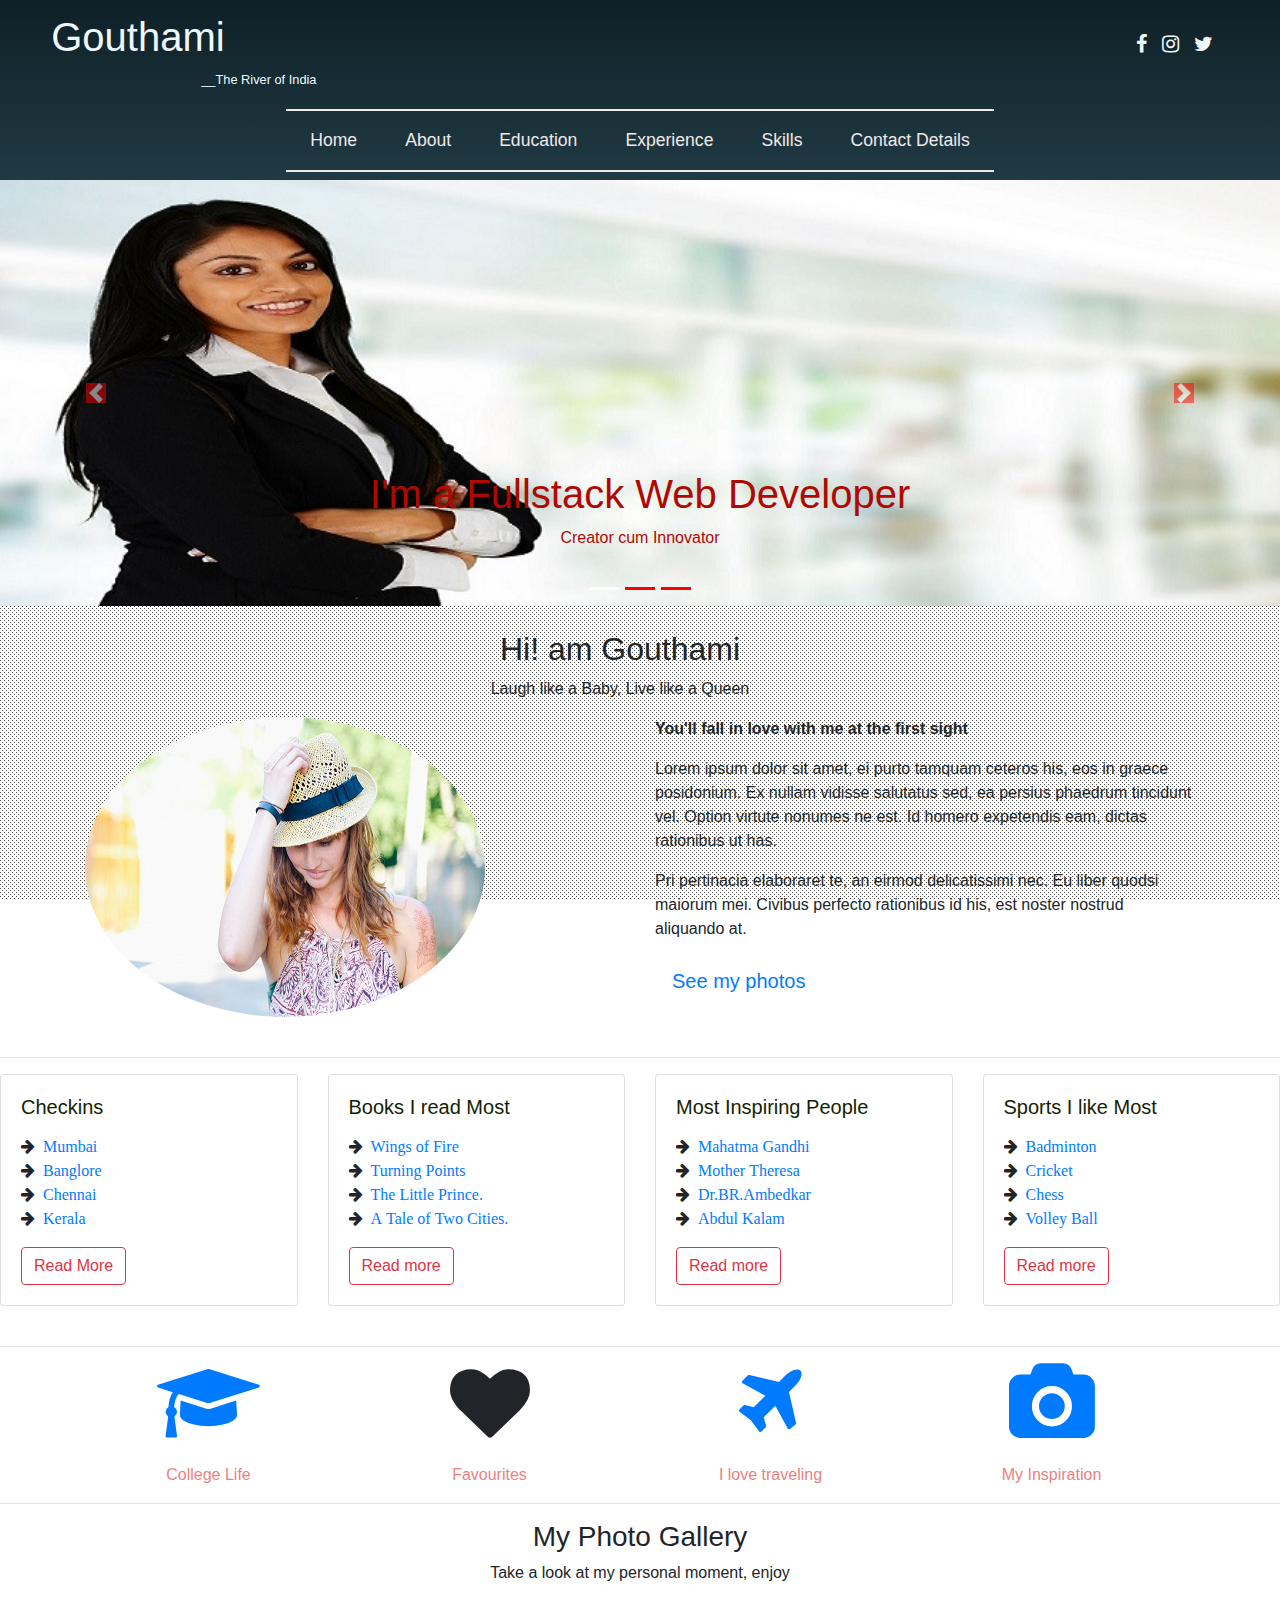
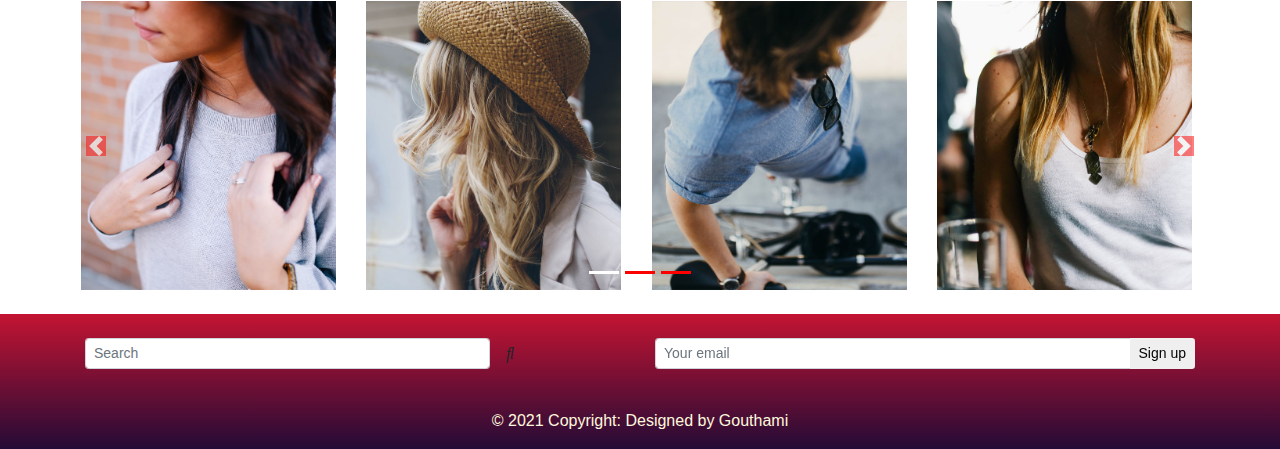
<file: index.html>
<!Doctype html>
<!DOCTYPE html>
<html lang="en">

<head>
  <meta charset="UTF-8">
  <meta http-equiv="X-UA-Compatible" content="IE=edge">
  <meta name="viewport" content="width=device-width, initial-scale=1.0">
  <title>Gouthami-Portfolio</title>
  <link rel="stylesheet" href="https://maxcdn.bootstrapcdn.com/bootstrap/4.0.0/css/bootstrap.min.css"
    integrity="sha384-Gn5384xqQ1aoWXA+058RXPxPg6fy4IWvTNh0E263XmFcJlSAwiGgFAW/dAiS6JXm" crossorigin="anonymous">
  <link rel="stylesheet" href="style.css">
  <link rel="stylesheet" href="https://cdnjs.cloudflare.com/ajax/libs/font-awesome/4.7.0/css/font-awesome.min.css">

  <link rel="stylesheet" href="https://cdnjs.cloudflare.com/ajax/libs/animate.css/4.1.1/animate.min.css" />
</head>

<body>
  <nav class="navbar navbar-expand-lg navbar-light" style="background-image: linear-gradient(#0F2027,#203A43);">
    <a class="navbar-brand" href="#" style="color: aliceblue;">
      <h1 style="font-family:'Gill Sans', 'Gill Sans MT', Calibri, 'Trebuchet MS', sans-serif;">Gouthami
        <small style="padding-left: 900px;font-size:20px">
          <i class="fa fa-facebook">&nbsp;&nbsp;
            <i class="fa fa-instagram">&nbsp;&nbsp;
              <i class="fa fa-twitter">
              </i>
            </i>
          </i></small></small>
      </h1>
      <h6 style="padding-left: 150px;">
        <caption><small>__The River of India</small></caption>
      </h6>
    </a>
    <button class="navbar-toggler" type="button" data-toggle="collapse" data-target="#myNavbarToggler13"
      aria-controls="myNavbarToggler13" aria-expanded="false" aria-label="Toggle navigation">
      <span class="navbar-toggler-icon"></span>
    </button>
    <div class="collapse navbar-collapse" id="myNavbarToggler13">
      <ul class="navbar-nav mx-auto">
        <li class="nav-item">
          <a class="nav-link" href="#">Home</a>
        </li>
        <li class="nav-item">
          <a class="nav-link" href="#about">About</a>
        </li>
        <li class="nav-item">
          <a class="nav-link" href="Edu.html">Education</a>
        </li>
        <li class="nav-item">
          <a class="nav-link" href="Exp.html">Experience</a>
        </li>
        <li class="nav-item">
          <a class="nav-link" href="skills.html">Skills</a>
        </li>
        <li class="nav-item">
          <a class="nav-link" href="contact.html">Contact Details</a>
        </li>
      </ul>
    </div>
  </nav>

  <!--Carousel Wrapper-->
  <div id="carousel-example-2" class="carousel slide carousel-fade" data-ride="carousel">
    <!--Indicators-->
    <ol class="carousel-indicators" style="color: brown;">
      <li data-target="#carousel-example-2" data-slide-to="0" class="active"></li>
      <li data-target="#carousel-example-2" data-slide-to="1"></li>
      <li data-target="#carousel-example-2" data-slide-to="2"></li>
    </ol>
    <!--/.Indicators-->
    <!--Slides-->
    <div class="carousel-inner" role="listbox">
      <div class="carousel-item active">
        <div class="view">
          <img class="d-block w-100" src="images/img.jpg" alt="First slide">
          <div class="mask rgba-black-light"></div>
        </div>
        <div class="carousel-caption">
          <h1 class="h1-responsive" style="color:hsl(2, 97%, 35%)">I'm a Fullstack Web Developer</h3>
            <p style="color:hsl(2, 97%, 35%)">Creator cum Innovator</p>
        </div>
      </div>
      <div class="carousel-item">
        <!--Mask color-->
        <div class="view">
          <img class="d-block w-100" src="images/img2.jpg" alt="Second slide">
          <div class="mask rgba-black-strong"></div>
        </div>
        <div class="carousel-caption">
          <h3 class="h3-responsive" style="color:hsl(2, 97%, 35%)">Excellence In Planning</h3>
          <p style="color:hsl(2, 97%, 35%)">Expert in Project Ideas </p>
        </div>
      </div>
      <div class="carousel-item">
        <!--Mask color-->
        <div class="view">
          <img class="d-block w-100" src="images/img3.jpg" alt="Third slide">
          <div class="mask rgba-black-slight"></div>
        </div>
        <div class="carousel-caption">
          <h3 class="h3-responsive" style="color:hsl(2, 97%, 35%)">Good Mentor of a Team</h3>
          <p style="color:hsl(2, 97%, 35%)">Good Team Player</p>
        </div>
      </div>
    </div>
    <!--/.Slides-->
    <!--Controls-->
    <a class="carousel-control-prev" href="#carousel-example-2" role="button" data-slide="prev">
      <span class="carousel-control-prev-icon" aria-hidden="true"></span>
      <span class="sr-only">Previous</span>
    </a>
    <a class="carousel-control-next" href="#carousel-example-2" role="button" data-slide="next">
      <span class="carousel-control-next-icon" aria-hidden="true"></span>
      <span class="sr-only">Next</span>
    </a>
    <!--/.Controls-->
  </div>
  <!--/.Carousel Wrapper-->
  <br>

  <section id="about" class="home-section">
    <div class="container">
      <div class="row">
        <div class="col-lg-8 col-lg-offset-2">

          <div class="section-heading text-center animate">
            <div class="animate__bounceOutDown" data-wow-delay="0.2s">
              <h2 class="text-center animate__animated animate__slideInLeft" style="padding-left: 340px;">Hi! am
                Gouthami</h2>
            </div>
            <p class="animate__animated animate__slideInRight text-center" data-wow-delay="0.3s"
              style="padding-left: 340px;">Laugh like a Baby, Live
              like a Queen</p>
          </div>

        </div>
      </div>
    </div>

    <div class="container">
      <div class="row">
        <div class="col-md-6">

          <img src="images/img1.jpg" class="img-responsive rounded-circle" alt="" />
        </div>
        <div class="col-md-6">
          <p><strong>You'll fall in love with me at the first sight</strong></p>
          <p>
            Lorem ipsum dolor sit amet, ei purto tamquam ceteros his, eos in graece posidonium. Ex nullam vidisse
            salutatus sed, ea persius phaedrum tincidunt vel. Option virtute nonumes ne est. Id homero expetendis eam,
            dictas rationibus ut has.
          </p>
          <blockquote>
            Pri pertinacia elaboraret te, an eirmod delicatissimi nec. Eu liber quodsi maiorum mei. Civibus perfecto
            rationibus id his, est noster nostrud aliquando at.
          </blockquote>
          <a href="#demo" class="btn btn-skin btn-lg btn-scroll">See my photos</a>
        </div>
      </div>
    </div>
  </section>
  <br>
  <hr>
  <div class="row animate__animated animate__bounce">
    <div class="col-sm-3">
      <div class="card">
        <div class="card-body"
          style="background-image: url(https://cdn.pixabay.com/photo/2020/05/24/23/37/airplane-5216583__340.jpg);">
          <h5 class="card-title" style="color:rgb(20, 34, 2);">Checkins</h5>
          <p class="card-text">
            <li class="fa fa-arrow-right">&nbsp;&nbsp;<a href="">Mumbai</a></li><br>
            <li class="fa fa-arrow-right">&nbsp;&nbsp;<a href="">Banglore</a></li><br>
            <li class="fa fa-arrow-right">&nbsp;&nbsp;<a href="">Chennai</a></li><br>
            <li class="fa fa-arrow-right">&nbsp;&nbsp;<a href="">Kerala</a></li>

          </p>
          <a href="#" class="btn btn-outline-danger">Read More</a>
        </div>
      </div>
    </div>
    <div class="col-sm-3">
      <div class="card">
        <div class="card-body"
          style="background-image: url(https://cdn.pixabay.com/photo/2016/11/21/14/12/books-1845614__340.jpg);">
          <h5 class="card-title text-shadow" style="color:rgb(20, 34, 2);">Books I read Most</h5>
          <p class="card-text">
            <li class="fa fa-arrow-right">&nbsp;&nbsp;<a href="">Wings of Fire</a></li><br>
            <li class="fa fa-arrow-right">&nbsp;&nbsp;<a href="">Turning Points</a></li><br>
            <li class="fa fa-arrow-right">&nbsp;&nbsp;<a href="">The Little Prince.</a></li><br>
            <li class="fa fa-arrow-right">&nbsp;&nbsp;<a href="">A Tale of Two Cities.</a></li>

          </p>
          <a href="#" class="btn btn-outline-danger">Read more</a>
        </div>
      </div>
    </div>
    <div class="col-sm-3">
      <div class="card">
        <div class="card-body"
          style="background-image: url(https://cdn.pixabay.com/photo/2019/02/27/18/23/india-4024661__340.jpg);">
          <h5 class="card-title" style="color:rgb(20, 34, 2);">Most Inspiring People</h5>
          <p class="card-text">
            <li class="fa fa-arrow-right">&nbsp;&nbsp;<a href="">Mahatma Gandhi</a></li><br>
            <li class="fa fa-arrow-right">&nbsp;&nbsp;<a href="">Mother Theresa</a></li><br>
            <li class="fa fa-arrow-right">&nbsp;&nbsp;<a href="">Dr.BR.Ambedkar</a></li><br>
            <li class="fa fa-arrow-right">&nbsp;&nbsp;<a href="">Abdul Kalam</a></li>
          </p>
          <a href="#" class="btn btn-outline-danger">Read more</a>
        </div>
      </div>
    </div>
    <div class="col-sm-3">
      <div class="card">
        <div class="card-body"
          style="background-image: url(https://cdn.pixabay.com/photo/2016/02/15/11/43/running-track-1201014__340.jpg);">
          <h5 class="card-title" style="color:rgb(20, 34, 2);">Sports I like Most</h5>
          <p class="card-text">
            <li class="fa fa-arrow-right">&nbsp;&nbsp;<a href="">Badminton</a></li><br>
            <li class="fa fa-arrow-right">&nbsp;&nbsp;<a href="">Cricket</a></li><br>
            <li class="fa fa-arrow-right">&nbsp;&nbsp;<a href="">Chess</a></li><br>
            <li class="fa fa-arrow-right">&nbsp;&nbsp;<a href="">Volley Ball</a></li>

          </p>
          <a href="#" class="btn btn-outline-danger"> Read more</a>
        </div>
      </div>
    </div>
  </div>
  <br>
  <hr>
  <section id="separator" class="home-section parallax text-center" data-stellar-background-ratio="0.5">

    <div class="container">
      <div class="row">
        <div class="col-xs-6 col-sm-3 col-md-3">
          <div class="align-center txt-shadow">
            <div class="icon">
              <a href="https://www.youtube.com/watch?v=_xYQvEFF4Gg"><i class="fa fa-graduation-cap fa-5x"></i></a>
            </div>
            <span class="">College Life</span>
          </div>
        </div>
        <div class="col-xs-6 col-sm-3 col-md-3">
          <div class="align-center txt-shadow">
            <div class="icon">
              <i class="fa fa-heart fa-5x"></i>
            </div>
            <span class="color-white">Favourites</span>
          </div>
        </div>
        <div class="col-xs-6 col-sm-3 col-md-3">
          <div class="align-center txt-shadow">
            <div class="icon">
              <a href="https://www.keralatourism.org/"> <i class="fa fa-plane fa-5x"></i></a>
            </div>
            <span class="color-white">I love traveling</span>
          </div>
        </div>
        <div class="col-xs-6 col-sm-3 col-md-3">
          <div class="align-center txt-shadow">
            <div class="icon">
              <a href="IMG/Mom & Dad.jpg"><i class="fa fa-camera fa-5x"></i></a>
            </div>
            <span class="color-white">My Inspiration</span>
          </div>
        </div>
      </div>
    </div>
  </section>
  <hr>
  <h3 class="text-center">My Photo Gallery</h3>
  <p class="text-center"> Take a look at my personal moment, enjoy</p>
  <div id="demo" class="carousel slide" data-ride="carousel">

    <!-- Indicators -->
    <ul class="carousel-indicators">
      <li data-target="#demo" data-slide-to="0" class="active"></li>
      <li data-target="#demo" data-slide-to="1"></li>
      <li data-target="#demo" data-slide-to="2"></li>
    </ul>

    <!-- The slideshow -->
    <div class="container carousel-inner no-padding">
      <div class="carousel-item active">
        <div class="col-xs-3 col-sm-3 col-md-3">
          <img src="images/1.jpg">
        </div>
        <div class="col-xs-3 col-sm-3 col-md-3">
          <img src="images/2.jpg">
        </div>
        <div class="col-xs-3 col-sm-3 col-md-3">
          <img src="images/3.jpg">
        </div>
        <div class="col-xs-3 col-sm-3 col-md-3">
          <img src="images/4.jpg">
        </div>
      </div>
      <div class="carousel-item">
        <div class="col-xs-3 col-sm-3 col-md-3">
          <img src="images/1.jpg">
        </div>
        <div class="col-xs-3 col-sm-3 col-md-3">
          <img src="images/2.jpg">
        </div>
        <div class="col-xs-3 col-sm-3 col-md-3">
          <img src="images/3.jpg">
        </div>
        <div class="col-xs-3 col-sm-3 col-md-3">
          <img src="images/4.jpg">
        </div>
      </div>
      <div class="carousel-item">
        <div class="col-xs-3 col-sm-3 col-md-3">
          <img src="images/1.jpg">
        </div>
        <div class="col-xs-3 col-sm-3 col-md-3">
          <img src="images/2.jpg">
        </div>
        <div class="col-xs-3 col-sm-3 col-md-3">
          <img src="images/3.jpg">
        </div>
        <div class="col-xs-3 col-sm-3 col-md-3">
          <img src="images/4.jpg">
        </div>
      </div>
    </div>

    <!-- Left and right controls -->
    <a class="carousel-control-prev" href="#demo" data-slide="prev">
      <span class="carousel-control-prev-icon"></span>
    </a>
    <a class="carousel-control-next" href="#demo" data-slide="next">
      <span class="carousel-control-next-icon"></span>
    </a>
  </div>
  <br>
  <script>

    function init() {
      var btn = document.createElement('button')
      btn.className = "scroll_to_top"
      btn.id = 'scroll_to_top_btn'
      document.body.appendChild(btn)

      btn.addEventListener('click', () => {
        window.scrollTo(0, 0)
      })
    }


    document.addEventListener('scroll', () => {
      var btn = document.getElementById('scroll_to_top_btn')

      btn.className = window.scrollY > 200 ? 'scroll_to_top appear' : 'scroll_to_top'
    })


    init()</script>
  <footer class="page-footer font-small special-color-dark pt-4"
    style="background-image: linear-gradient(#c31432,#240b36);">

    <!-- Footer Elements -->
    <div class="container">

      <!--Grid row-->
      <div class="row">

        <!--Grid column-->
        <div class="col-md-6 mb-4">

          <!-- Form -->
          <form class="form-inline">
            <input class="form-control form-control-sm mr-3 w-75" type="text" placeholder="Search" aria-label="Search">
            <i class="fas fa-search" aria-hidden="true"></i>
          </form>
          <!-- Form -->

        </div>
        <!--Grid column-->

        <!--Grid column-->
        <div class="col-md-6 mb-4">

          <form class="input-group">
            <input type="text" class="form-control form-control-sm" placeholder="Your email" aria-label="Your email"
              aria-describedby="basic-addon2">
            <div class="input-group-append">
              <button class="btn btn-sm btn-outline-white my-0" type="button">Sign up</button>
            </div>
          </form>

        </div>
        <!--Grid column-->

      </div>
      <!--Grid row-->

    </div>
    <!-- Footer Elements -->

    <!-- Copyright -->
    <div class="footer-copyright text-center py-3" style="color:cornsilk ;">© 2021 Copyright:
      <a href="" style="color: cornsilk;text-decoration:none;"> Designed by Gouthami</a>
    </div>
    <!-- Copyright -->

  </footer>

  <script src="https://code.jquery.com/jquery-3.2.1.slim.min.js"
    integrity="sha384-KJ3o2DKtIkvYIK3UENzmM7KCkRr/rE9/Qpg6aAZGJwFDMVNA/GpGFF93hXpG5KkN"
    crossorigin="anonymous"></script>
  <script src="https://cdnjs.cloudflare.com/ajax/libs/popper.js/1.12.9/umd/popper.min.js"
    integrity="sha384-ApNbgh9B+Y1QKtv3Rn7W3mgPxhU9K/ScQsAP7hUibX39j7fakFPskvXusvfa0b4Q"
    crossorigin="anonymous"></script>
  <script src="https://maxcdn.bootstrapcdn.com/bootstrap/4.0.0/js/bootstrap.min.js"
    integrity="sha384-JZR6Spejh4U02d8jOt6vLEHfe/JQGiRRSQQxSfFWpi1MquVdAyjUar5+76PVCmYl"
    crossorigin="anonymous"></script>
</body>

</html>
</file>
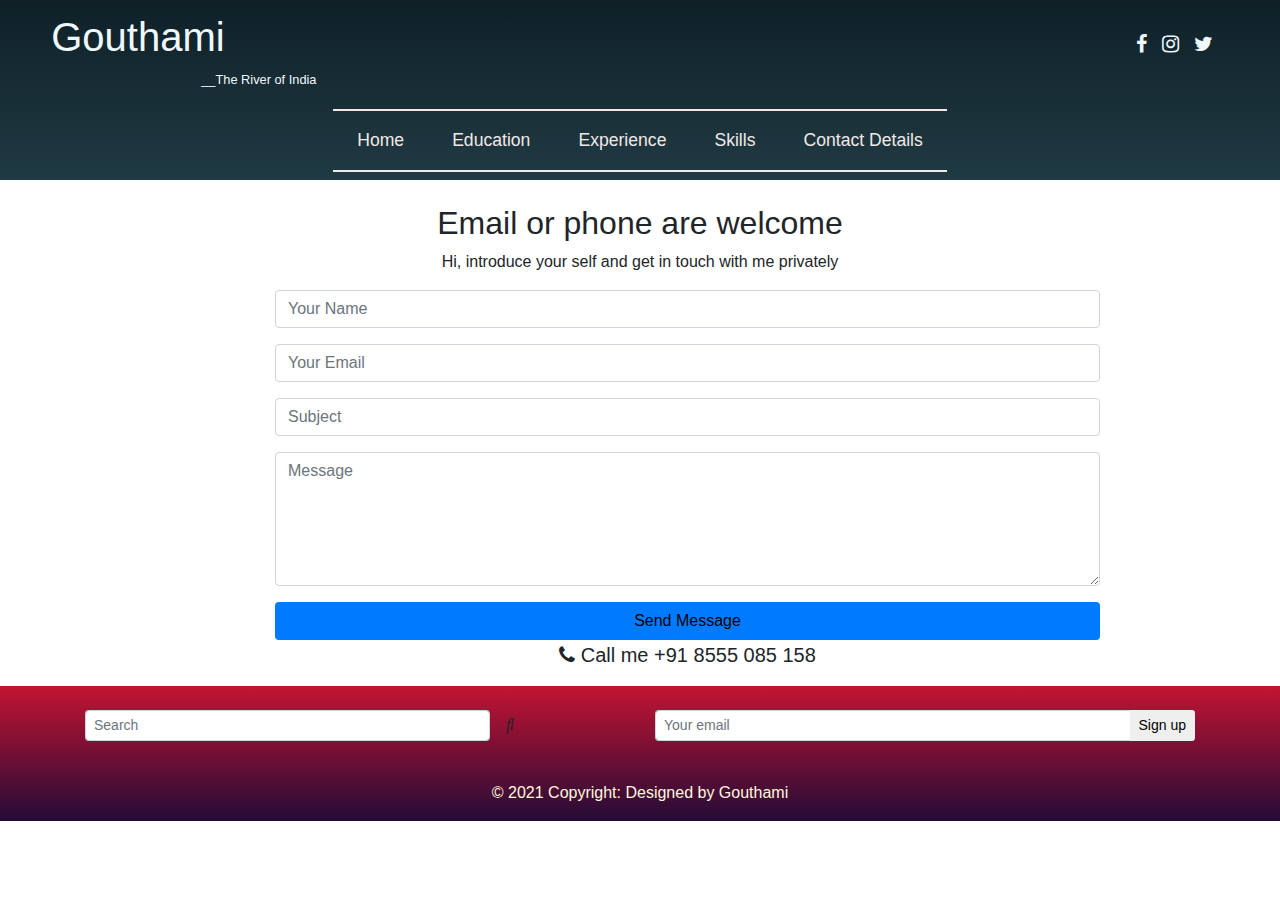
<file: contact.html>
<!DOCTYPE html>
<!DOCTYPE html>
<html lang="en">
<head>
    <meta charset="UTF-8">
    <meta http-equiv="X-UA-Compatible" content="IE=edge">
    <meta name="viewport" content="width=device-width, initial-scale=1.0">
    <title>Document</title>
    <link rel="stylesheet" href="https://maxcdn.bootstrapcdn.com/bootstrap/4.0.0/css/bootstrap.min.css">
    <link rel="stylesheet" href="style.css">
    <link rel="stylesheet"  
    href="https://cdnjs.cloudflare.com/ajax/libs/font-awesome/4.7.0/css/font-awesome.min.css">  
  

    <link
    rel="stylesheet"
    href="https://cdnjs.cloudflare.com/ajax/libs/animate.css/4.1.1/animate.min.css"
  />
<style>
    .credits{
        background-image: linear-gradient(green,orange);
    }
</style>
</head>
<body>
    <nav class="navbar navbar-expand-lg navbar-light" style="background-image: linear-gradient(#0F2027,#203A43);">
        <a class="navbar-brand" href="#" style="color: aliceblue;">
            <h1 style="font-family:'Gill Sans', 'Gill Sans MT', Calibri, 'Trebuchet MS', sans-serif;">Gouthami
              <small style="padding-left: 900px;font-size:20px">
                <i class="fa fa-facebook">&nbsp;&nbsp;
                  <i class="fa fa-instagram">&nbsp;&nbsp;
                    <i class="fa fa-twitter">
                    </i>
                  </i>
                </i></small>
            </h1>
            <h6 style="padding-left: 150px;">
                <caption><small>__The River of India</small></caption>
            </h6>
        </a>
        <button class="navbar-toggler" type="button" data-toggle="collapse" data-target="#myNavbarToggler13"
            aria-controls="myNavbarToggler13" aria-expanded="false" aria-label="Toggle navigation">
            <span class="navbar-toggler-icon"></span>
        </button>
        <div class="collapse navbar-collapse" id="myNavbarToggler13">
            <ul class="navbar-nav mx-auto">
                <li class="nav-item">
                    <a class="nav-link" href="index.html">Home</a>
                </li>

                <li class="nav-item">
                    <a class="nav-link" href="Edu.html">Education</a>
                </li>
                <li class="nav-item">
                    <a class="nav-link" href="Exp.html">Experience</a>
                </li>
                <li class="nav-item">
                    <a class="nav-link" href="skills.html">Skills</a>
                </li>
                <li class="nav-item">
                    <a class="nav-link" href="contact.html">Contact Details</a>
                </li>
            </ul>
        </div>
    </nav>
<br>
    <section id="contact" class="home-section">
        <div class="heading-contact">
          <div class="container">
            <div class="row">
              <div class="col-lg-12 col-md-offset-1">
    
                <div class="section-heading">
                  <div class="animate__animated  animate__backInDown text-center" data-wow-delay="0.4s">
                    <h2>Email or phone are welcome</h2>
                  </div>
                  <p class=" text-center">Hi, introduce your self and get in touch with me privately</p>
                </div>
    
              </div>
            </div>
          </div>
        </div>
        <div class="container text-center">
    
          <div class="row justify-content-center align-items-center h-80">
            <div class="col-lg-9 offset-sm-1 text-center">
              <div class="form-wrapper marginbot-50">
                <form id="contact-form" action="" method="post" role="form" class="contactForm">
                  <div class="form-group">
                    <input type="text" name="name" class="form-control" id="name" placeholder="Your Name" data-rule="minlen:4" data-msg="Please enter at least 4 chars" />
                    <div class="validation"></div>
                  </div>
                  <div class="form-group">
                    <input type="email" class="form-control" name="email" id="email" placeholder="Your Email" data-rule="email" data-msg="Please enter a valid email" />
                    <div class="validation"></div>
                  </div>
                  <div class="form-group">
                    <input type="text" class="form-control" name="subject" id="subject" placeholder="Subject" data-rule="minlen:4" data-msg="Please enter at least 8 chars of subject" />
                    <div class="validation"></div>
                  </div>
                  <div class="form-group">
                    <textarea class="form-control" name="message" rows="5" data-rule="required" data-msg="Please write something for us" placeholder="Message"></textarea>
                    <div class="validation"></div>
                  </div>
    
                  <div class="text-center"><button type="submit" class="btn btn-skin btn-block bg-primary" id="btnContactUs">Send Message</button></div>
                </form>
              </div>
              <div class="text-center">
                <p class="lead"><i class="fa fa-phone"></i> Call me +91 8555 085 158</p>
              </div>
            </div>
    
          </div>
    
        </div>
      </section>

<!-- Footer -->
<footer class="page-footer font-small special-color-dark pt-4" style="background-image: linear-gradient(#c31432,#240b36);">

    <!-- Footer Elements -->
    <div class="container">
  
      <!--Grid row-->
      <div class="row">
  
        <!--Grid column-->
        <div class="col-md-6 mb-4">
  
          <!-- Form -->
          <form class="form-inline">
            <input class="form-control form-control-sm mr-3 w-75" type="text" placeholder="Search"
              aria-label="Search">
            <i class="fas fa-search" aria-hidden="true"></i>
          </form>
          <!-- Form -->
  
        </div>
        <!--Grid column-->
  
        <!--Grid column-->
        <div class="col-md-6 mb-4">
  
          <form class="input-group">
            <input type="text" class="form-control form-control-sm" placeholder="Your email"
              aria-label="Your email" aria-describedby="basic-addon2">
            <div class="input-group-append">
              <button class="btn btn-sm btn-outline-white my-0" type="button">Sign up</button>
            </div>
          </form>
  
        </div>
        <!--Grid column-->
  
      </div>
      <!--Grid row-->
  
    </div>
    <!-- Footer Elements -->
  
    <!-- Copyright -->
    <div class="footer-copyright text-center py-3"style="color: cornsilk">© 2021 Copyright:
      <a href="" style="color: cornsilk;text-decoration:none;"> Designed by Gouthami</a>
    </div>
    <!-- Copyright -->
  
  </footer>
  <!-- Footer -->
      <script src="https://code.jquery.com/jquery-3.2.1.slim.min.js"
      integrity="sha384-KJ3o2DKtIkvYIK3UENzmM7KCkRr/rE9/Qpg6aAZGJwFDMVNA/GpGFF93hXpG5KkN"
      crossorigin="anonymous"></script>
  <script src="https://cdnjs.cloudflare.com/ajax/libs/popper.js/1.12.9/umd/popper.min.js"
      integrity="sha384-ApNbgh9B+Y1QKtv3Rn7W3mgPxhU9K/ScQsAP7hUibX39j7fakFPskvXusvfa0b4Q"
      crossorigin="anonymous"></script>
  <script src="https://maxcdn.bootstrapcdn.com/bootstrap/4.0.0/js/bootstrap.min.js"
      integrity="sha384-JZR6Spejh4U02d8jOt6vLEHfe/JQGiRRSQQxSfFWpi1MquVdAyjUar5+76PVCmYl"
      crossorigin="anonymous"></script>
</body>
</html>
</file>
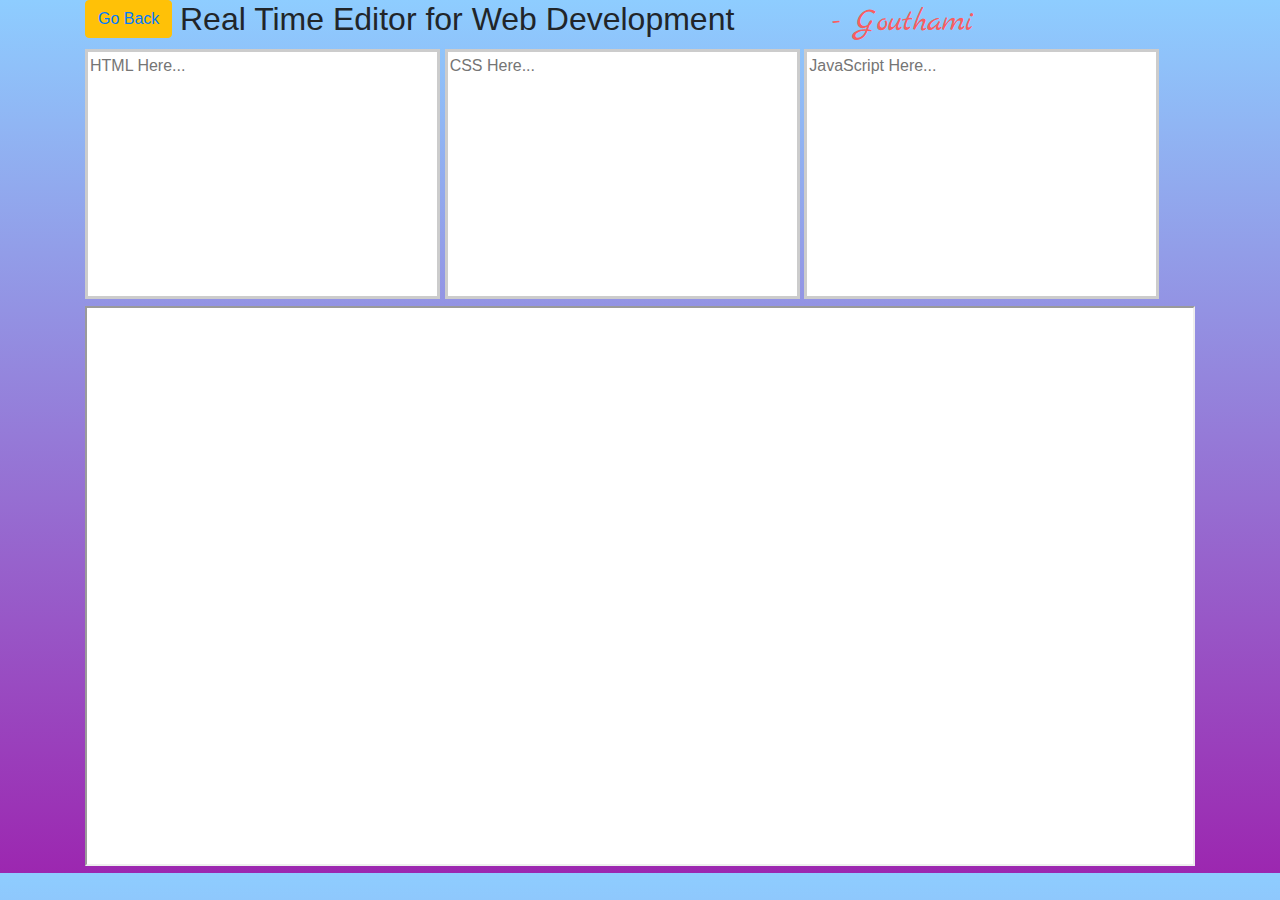
<file: practise.html>
<!DOCTYPE html>
<html lang="en">

<head>
    <meta charset="UTF-8">
    <meta name="viewport" content="width=device-width, initial-scale=1.0">
    <meta http-equiv="X-UA-Compatible" content="ie=edge">
    <link rel="stylesheet" href="styleCSS.css">
    <link rel="stylesheet" href="https://maxcdn.bootstrapcdn.com/bootstrap/4.0.0/css/bootstrap.min.css">

    <link href="https://fonts.googleapis.com/css?family=Audiowide|Caveat+Brush|Marck+Script|Shojumaru" rel="stylesheet">
    <title>Code Editor</title>
</head>

<body>
    <div class="container">
        <div class="row">
            <div class="col-md-1"><button class="btn btn-warning"><a href="skills.html">Go Back</a></button></div>
            <div class="col-md-11">
                <h2>Real Time Editor for Web Development <span class="author">- Gouthami </span></h2>
            </div>
        </div>


        <textarea id="html" onfocus="this.value=''; setbg1('#e6ffff');" onblur="setbg1('white')"
            placeholder="HTML Here..."></textarea>
        <textarea id="css" onfocus="this.value=''; setbg2('#e6ffff');" onblur="setbg2('white')"
            placeholder="CSS Here..."></textarea>
        <textarea id="js" onfocus="this.value=''; setbg3('#e6ffff');" onblur="setbg3('white')"
            placeholder="JavaScript Here..."></textarea>
        <iframe id="code"></iframe>
        <script type="text/javascript" src="script.js"></script>
        <script src="https://code.jquery.com/jquery-3.2.1.slim.min.js"
            integrity="sha384-KJ3o2DKtIkvYIK3UENzmM7KCkRr/rE9/Qpg6aAZGJwFDMVNA/GpGFF93hXpG5KkN"
            crossorigin="anonymous"></script>
        <script src="https://cdnjs.cloudflare.com/ajax/libs/popper.js/1.12.9/umd/popper.min.js"
            integrity="sha384-ApNbgh9B+Y1QKtv3Rn7W3mgPxhU9K/ScQsAP7hUibX39j7fakFPskvXusvfa0b4Q"
            crossorigin="anonymous"></script>
        <script src="https://maxcdn.bootstrapcdn.com/bootstrap/4.0.0/js/bootstrap.min.js"
            integrity="sha384-JZR6Spejh4U02d8jOt6vLEHfe/JQGiRRSQQxSfFWpi1MquVdAyjUar5+76PVCmYl"
            crossorigin="anonymous"></script>
    </div>
</body>

</html>
</file>
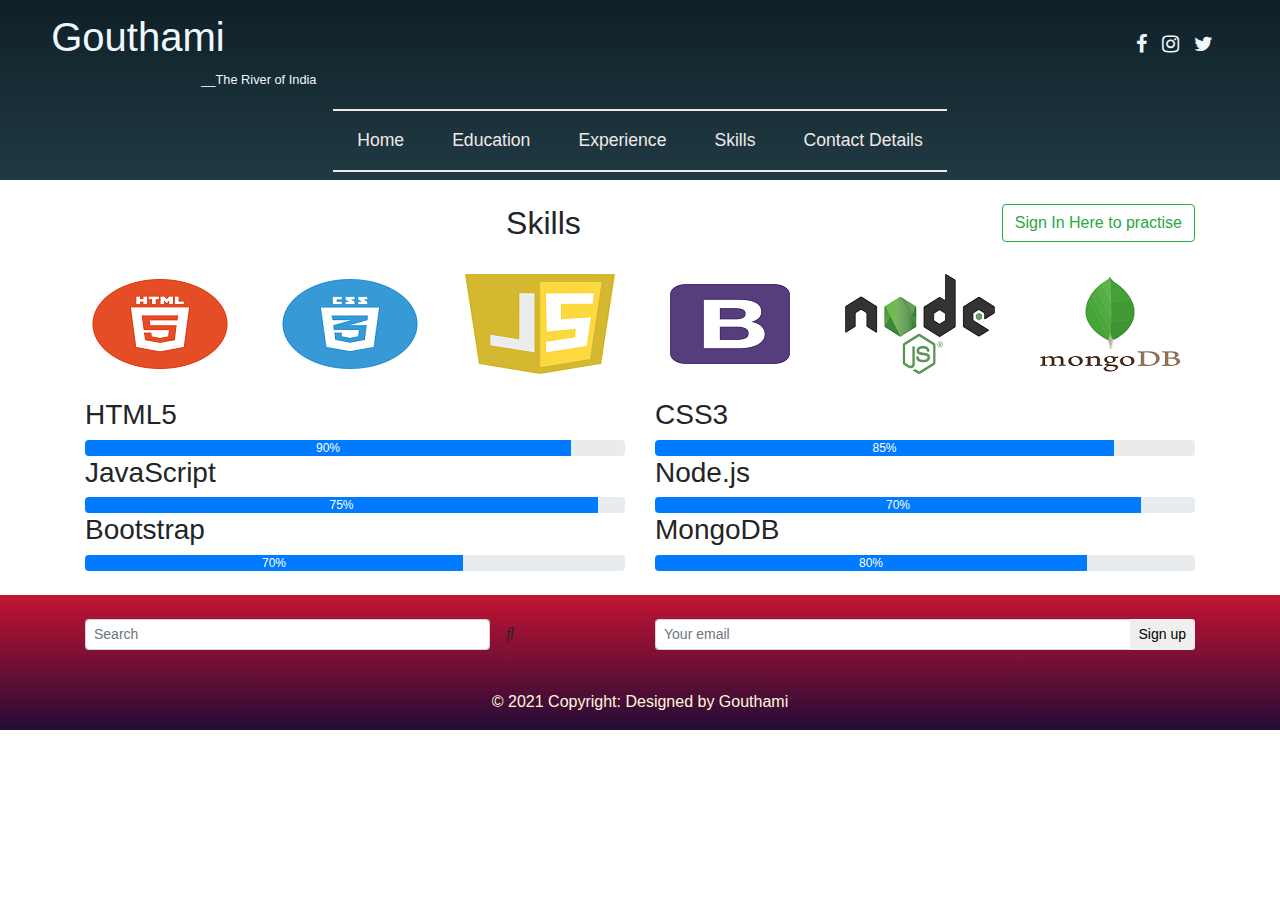
<file: skills.html>
<!DOCTYPE html>
<!DOCTYPE html>
<html lang="en">
<head>
    <meta charset="UTF-8">
    <meta http-equiv="X-UA-Compatible" content="IE=edge">
    <meta name="viewport" content="width=device-width, initial-scale=1.0">
    <title>Document</title>
    <link rel="stylesheet" href="https://maxcdn.bootstrapcdn.com/bootstrap/4.0.0/css/bootstrap.min.css">
    <link rel="stylesheet" href="style.css">
    <link rel="stylesheet"  
    href="https://cdnjs.cloudflare.com/ajax/libs/font-awesome/4.7.0/css/font-awesome.min.css">  
  
    <link
    rel="stylesheet"
    href="https://cdnjs.cloudflare.com/ajax/libs/animate.css/4.1.1/animate.min.css"
  />
<style>
    .credits{
        background-image: linear-gradient(green,orange);
    }
</style>
</head>
<body>
  
    <nav class="navbar navbar-expand-lg navbar-light" style="background-image: linear-gradient(#0F2027,#203A43);">
        <a class="navbar-brand" href="#" style="color: aliceblue;">
            <h1 style="font-family:'Gill Sans', 'Gill Sans MT', Calibri, 'Trebuchet MS', sans-serif;">Gouthami
              <small style="padding-left: 900px;font-size:20px">
                <i class="fa fa-facebook">&nbsp;&nbsp;
                  <i class="fa fa-instagram">&nbsp;&nbsp;
                    <i class="fa fa-twitter">
                    </i>
                  </i>
                </i></small></small>
            </h1>
            <h6 style="padding-left: 150px;">
                <caption><small>__The River of India</small></caption>
            </h6>
        </a>
        <button class="navbar-toggler" type="button" data-toggle="collapse" data-target="#myNavbarToggler13"
            aria-controls="myNavbarToggler13" aria-expanded="false" aria-label="Toggle navigation">
            <span class="navbar-toggler-icon"></span>
        </button>
        <div class="collapse navbar-collapse" id="myNavbarToggler13">
            <ul class="navbar-nav mx-auto">
                <li class="nav-item">
                    <a class="nav-link" href="index.html">Home</a>
                </li>
                
                <li class="nav-item">
                    <a class="nav-link" href="Edu.html">Education</a>
                </li>
                <li class="nav-item">
                    <a class="nav-link" href="Exp.html">Experience</a>
                </li>
                <li class="nav-item">
                    <a class="nav-link" href="skills.html">Skills</a>
                </li>
                <li class="nav-item">
                    <a class="nav-link" href="contact.html">Contact Details</a>
                </li>
            </ul>
        </div>
    </nav>
<br>
    
  



<section class="ftco-section ftco-no-pb goto-here" id="resume-section">
    <div class="container">
          <div id="page-3" class= "page three">
            <h2 class="heading text-center font-family">Skills 
              <button class="btn btn-outline-success "data-target="#factset" data-toggle="modal"style="font-size:medium;float: right;text-shadow: azure;">Sign In Here to practise</button></a></h2><br>
            <div class="row">
              <div class="col-md-2"><a href="https://www.w3schools.com/html/default.asp"><img src="images/html5.png"></a></div>
              <div class="col-md-2"><a href="https://www.w3schools.com/css/default.asp"><img src="images/css.png"></a></div>
              <div class="col-md-2"><a href="https://www.w3schools.com/js/default.asp"><img src="images/js.png"></a></div>
              <div class="col-md-2"><a href="https://www.w3schools.com/bootstrap/bootstrap_ver.asp"><img src="images/bootstrap.png"></a></div>
              <div class="col-md-2"><a href="https://www.w3schools.com/nodejs/default.asp"><img src="images/node.png"></a></div>
              <div class="col-md-2"><a href="https://www.w3schools.in/category/mongodb/"><img src="images/mongodb.png"></a></div>
              
              </div><br>
              
           
            <div class="row">
              <div class="col-md-6 animate-box">
                <div class="progress-wrap ftco-animate">
                  <h3>HTML5</h3>
                  <div class="progress">
                     <div class="progress-bar color-1" role="progressbar" aria-valuenow="90"
                      aria-valuemin="0" aria-valuemax="100" style="width:90%">
                      <span>90%</span>
                      </div>
                  </div>
                </div>
              </div>
              <div class="col-md-6 animate-box">
                <div class="progress-wrap ftco-animate">
                  <h3>CSS3</h3>
                  <div class="progress">
                     <div class="progress-bar color-2" role="progressbar" aria-valuenow="85"
                      aria-valuemin="0" aria-valuemax="100" style="width:85%">
                      <span>85%</span>
                      </div>
                  </div>
                </div>
              </div>
              <div class="col-md-6 animate-box">
                <div class="progress-wrap ftco-animate">
                  <h3>JavaScript</h3>
                  <div class="progress">
                     <div class="progress-bar color-3" role="progressbar" aria-valuenow="95"
                      aria-valuemin="0" aria-valuemax="100" style="width:95%">
                      <span>75%</span>
                      </div>
                  </div>
                </div>
              </div>
              <div class="col-md-6 animate-box">
                <div class="progress-wrap ftco-animate">
                  <h3>Node.js</h3>
                  <div class="progress">
                     <div class="progress-bar color-4" role="progressbar" aria-valuenow="90"
                      aria-valuemin="0" aria-valuemax="100" style="width:90%">
                      <span>70%</span>
                      </div>
                  </div>
                </div>
              </div>
              <div class="col-md-6 animate-box">
                <div class="progress-wrap ftco-animate">
                  <h3>Bootstrap</h3>
                  <div class="progress">
                     <div class="progress-bar color-5" role="progressbar" aria-valuenow="70"
                      aria-valuemin="0" aria-valuemax="100" style="width:70%">
                      <span>70%</span>
                      </div>
                  </div>
                </div>
              </div>
              <div class="col-md-6 animate-box">
                <div class="progress-wrap ftco-animate">
                  <h3>MongoDB</h3>
                  <div class="progress">
                     <div class="progress-bar color-6" role="progressbar" aria-valuenow="80"
                      aria-valuemin="0" aria-valuemax="100" style="width:80%">
                      <span>80%</span>
                      </div>
                  </div>
                </div>
              </div>
            </div>
          </div>
         
        </div>
      </div>
    </div>
  </section>
<br>

<div class="modal" id="factset" >
  <div class="modal-dialog" >
      <div class="modal-content" style="background-image: linear-gradient(pink,white);">
          <div class="modal-header">
              <p>Login</p>
              <button class="close" data-dismiss="modal">&times;</button>
          </div>
          <div class="modal-body">
<!-- <p>Lorem ipsum dolor, sit amet consectetur adipisicing elit. Ut vel hic soluta quaerat iure repellendus minima voluptatem at praesentium.</p> -->
<form novalidate >
  <div class="form-inline form-group">
  <input class="form-control" type="text" placeholder="firstname" required="">
  <small class="invalid-feedback">Enter a valid username</small>
  <input class="form-control ml-1 w-50" type="text" placeholder="lastname">
</div>
<div class="form-group">
  <input class="form-control" type="password" placeholder="Enter Password" required="">
  <small class="invalid-feedback">Enter a valid password</small>
</div>
<div class="form-group">
  <input class="form-control" type="text" placeholder="Mobile number">
</div>
<div>
  <label>Gender</label>
  <div class="form-check-inline">
  <input class="form-check-input" type="radio" name="" id="">
  <label class="form-check-label" for="">Male</label>
</div>
<div class="form-check-inline">
  <input class="form-check-input" type="radio" name="" id="">
  <label class="form-check-label" for="">Female</label>
</div>
</div>
<div class="form-check">
<input class="form-check-input" type="checkbox">
<label class="form-check-label" for="">RememberMe</label>
</div>
<div class="form-group text-center">
<button class="btn btn bg-success" ><a href="practise.html">Login</a></button>
</div>
</form>           

</div></div></div></div>
<!-- Footer -->
<footer class="page-footer font-small special-color-dark pt-4 " style="background-image: linear-gradient(#c31432,#240b36);">

    <!-- Footer Elements -->
    <div class="container">
  
      <!--Grid row-->
      <div class="row">
  
        <!--Grid column-->
        <div class="col-md-6 mb-4">
  
          <!-- Form -->
          <form class="form-inline">
            <input class="form-control form-control-sm mr-3 w-75" type="text" placeholder="Search"
              aria-label="Search">
            <i class="fas fa-search" aria-hidden="true"></i>
          </form>
          <!-- Form -->
  
        </div>
        <!--Grid column-->
  
        <!--Grid column-->
        <div class="col-md-6 mb-4">
  
          <form class="input-group">
            <input type="text" class="form-control form-control-sm" placeholder="Your email"
              aria-label="Your email" aria-describedby="basic-addon2">
            <div class="input-group-append">
              <button class="btn btn-sm btn-outline-white my-0" type="button">Sign up</button>
            </div>
          </form>
  
        </div>
        <!--Grid column-->
  
      </div>
      <!--Grid row-->
  
    </div>
    <!-- Footer Elements -->
  
    <!-- Copyright -->
    <div class="footer-copyright text-center py-3"style="color: cornsilk">© 2021 Copyright:
      <a href="" style="color: cornsilk;text-decoration:none;"> Designed by Gouthami</a>
    </div>
    <!-- Copyright -->
  
  </footer>
  <!-- Footer -->
      <script src="https://code.jquery.com/jquery-3.2.1.slim.min.js"
      integrity="sha384-KJ3o2DKtIkvYIK3UENzmM7KCkRr/rE9/Qpg6aAZGJwFDMVNA/GpGFF93hXpG5KkN"
      crossorigin="anonymous"></script>
  <script src="https://cdnjs.cloudflare.com/ajax/libs/popper.js/1.12.9/umd/popper.min.js"
      integrity="sha384-ApNbgh9B+Y1QKtv3Rn7W3mgPxhU9K/ScQsAP7hUibX39j7fakFPskvXusvfa0b4Q"
      crossorigin="anonymous"></script>
  <script src="https://maxcdn.bootstrapcdn.com/bootstrap/4.0.0/js/bootstrap.min.js"
      integrity="sha384-JZR6Spejh4U02d8jOt6vLEHfe/JQGiRRSQQxSfFWpi1MquVdAyjUar5+76PVCmYl"
      crossorigin="anonymous"></script>
</body>
</html>
</file>
<file: style.css>
.navbar .navbar-nav .nav-link {
    color: #f1e8e8;
    font-size: 1.1em;
}
.navbar .navbar-nav .nav-link:hover{
    color: #4c30ec;
}
@media only screen and (min-width: 960px) {
  .navbar {
    flex-direction: column;
  }
  .navbar .navbar-nav {
    border-bottom: 2px solid #f1e8e8;
  }
  .navbar .nav-item {
    padding: 0.5em 1em;
  }
}
.navbar .navbar-nav {
  margin-top: 0.5em;
  border-top: 2px solid #f1e8e8;
}
.col-md-3{
  display: inline-block;
  margin-left:-4px;
}
.col-md-3 img{
  width:100%;
  height:auto;
}
body .carousel-indicators li{
  background-color:red;
}
body .carousel-indicators{
  bottom: 0;
}
body .carousel-control-prev-icon,
body .carousel-control-next-icon{
  background-color:red;
}
body .no-padding{
  padding-left: 0;
  padding-right: 0;
   }
   .animate{
     transform: rotate3d(65deg);
   }
   #separator {	
    /* background-image: url(https://im.ezgif.com/tmp/ezgif-1-f4169b781862.jpg); */
    background-repeat: no-repeat;
  }
  
  #separator .icon {
    margin-bottom: 20px;
  }
  
  #separator span {
    color: rgb(235, 130, 130);
  }
  
  #separator:after {	
    background-image: url([data-uri]);
    content: "";
    position: absolute;
    bottom: 0;
    left: 0;
    right: 0;
    top: 0;
    opacity: 0.7;
    z-index: -1;
  }

  .scroll_to_top {
    background-color: transparent;
    border: none;
    box-shadow: none;
    outline: none;
  
    position: fixed;
    content: '';
    cursor: pointer;
    background-size: 50px;
  
    width: 50px;
    height: 50px;
    background-image: url('https://cdn1.iconfinder.com/data/icons/ui-6/502/up-128.png');
    bottom: 50px;
    right: 100px;
  
    opacity: 0;
  }
  
  .scroll_to_top.appear {
    opacity: 0.5;
  }
</file>
<file: styleCSS.css>
body {
    text-align: center;
    background: linear-gradient(to top,#9c27b0,#8ecdff);
  }

  h1{
    font-family: 'Audiowide', cursive;
    margin: 0px auto;
    display: block;
    color:#000066;
    

  }
  .img{
    border-radius: 50%;
    float:left;
    width:60px;
    height:60px;
  }
  span.author{
      color:rgba(255, 87, 87, 0.966);
      font-family: 'Marck Script', cursive; 
      padding:0px 90px;
      /* text-align: left; */
      
     
  }
  textarea {
    width: 32%;
    /* float:top; */
    min-height: 250px;
    overflow: scroll;
    margin: auto;
    display: inline-block;
    background: #F4F4F9;
    outline: none;
    font-family: Courier, sans-serif;
    font-size: 14px;
    /* opacity:.2; */
  }

  iframe {
    bottom: 0;
    position: relative;
    width: 100%;
    height: 35em;
  }
  #html,#css,#js{
    border: 3px solid #cccccc;
    background-color:white;
	  background-position: bottom right;
    background-repeat: no-repeat;
    outline: none;
    resize: none;

  }
#code{
    background-color: white;
}
</file>
